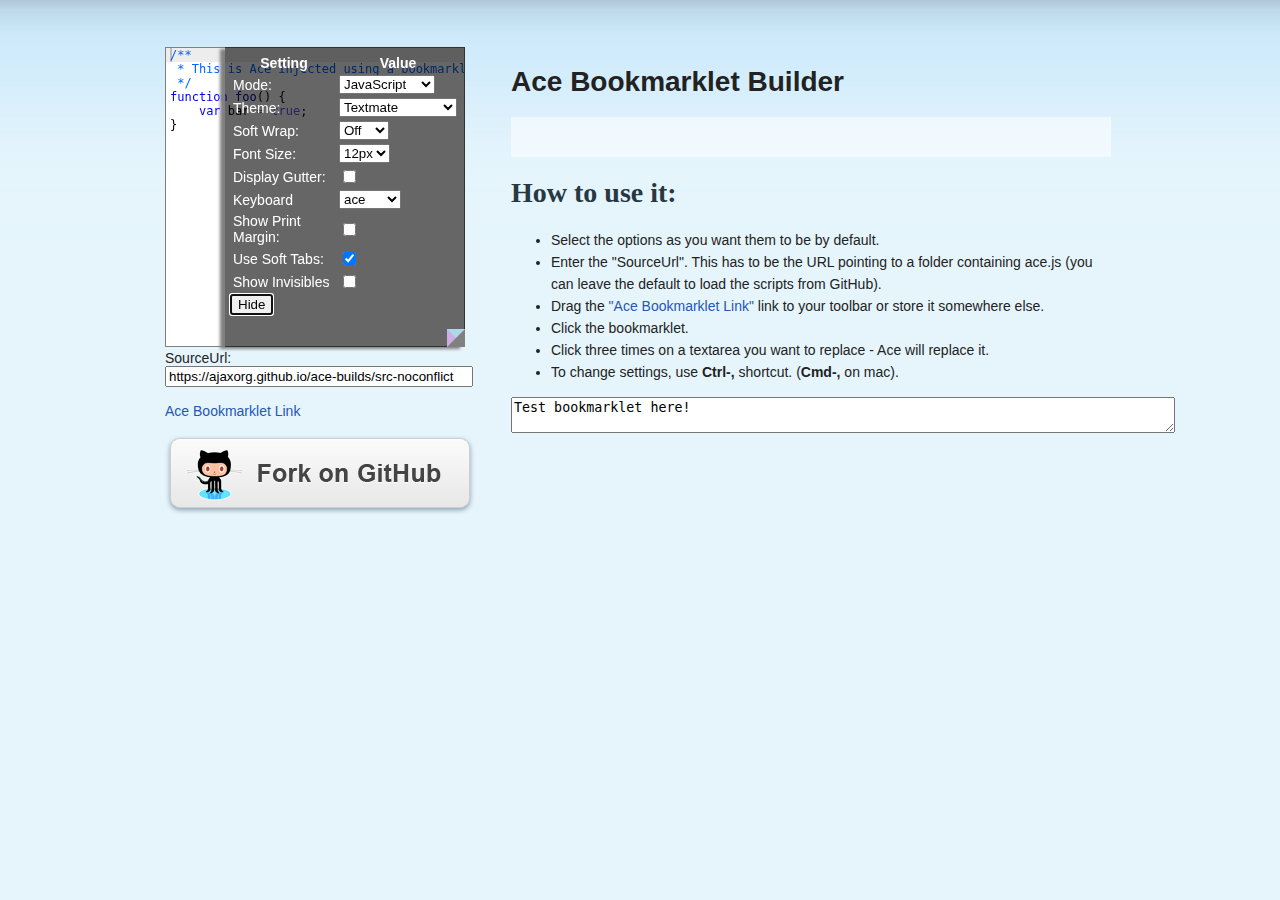
<file: ace/demo/bookmarklet/index.html>
<!DOCTYPE html>
<html lang="en">
<head>
  <meta charset="UTF-8">
  <meta http-equiv="X-UA-Compatible" content="IE=edge,chrome=1">
  <link href="style.css" rel="stylesheet" type="text/css">
  <title>Ace Bookmarklet Builder</title>
</head>
<body>

<div id="wrapper">

<div class="content" style="width: 950px">
    <div class="column1" style="margin-top: 47px">
        <textarea id="textarea" style="width:300px; height:300px">
/**
 * This is Ace injected using a bookmarklet.
 */
function foo() {
    var bar = true;
}</textarea><br>
        SourceUrl: <br>
        <input id="srcURL" style="width:300px" value="https://ajaxorg.github.io/ace-builds/src-noconflict"></input><br>
        <br>
        <a href="#" onmouseover="buildBookmarklet()" onmousedown="buildBookmarklet()" class="bookmarkletLink">Ace Bookmarklet Link</a>
        <br>
        <br>
        <a href="https://github.com/ajaxorg/ace/">
            <div class="fork_on_github"></div>
        </a>
    </div>
    <div class="column2">
        <h1>Ace Bookmarklet Builder</h1>

        <p id="first">
        </p>

        <h2>How to use it:</h2>
        <ul>
            <li>Select the options as you want them to be by default.</li>
            <li>Enter the "SourceUrl". This has to be the URL pointing to a folder containing ace.js (you can leave the default to load the scripts from GitHub).</li>
            <li>Drag the <a href="#" onmouseover="buildBookmarklet()" onmousedown="buildBookmarklet()" class="bookmarkletLink">"Ace Bookmarklet Link"</a> link to your toolbar or store it somewhere else.</li>
            <li>Click the bookmarklet.</li>
            <li>Click three times on a textarea you want to replace - Ace will replace it.</li>
            <li>To change settings, use <strong>Ctrl-,</strong> shortcut. (<strong>Cmd-,</strong> on mac).</li>
        </ul>
        <textarea cols="80">Test bookmarklet here!</textarea>
    </div>
</div>
</div>

<script>

function inject(options, callback) {
    var load = function(path, callback) {
        var head = document.getElementsByTagName('head')[0];
        var s = document.createElement('script');

        s.src = options.baseUrl + "/" + path;
        head.appendChild(s);

        s.onload = s.onreadystatechange = function(_, isAbort) {
            if (isAbort || !s.readyState || s.readyState == "loaded" || s.readyState == "complete") {
                s = s.onload = s.onreadystatechange = null;
                if (!isAbort)
                    callback();
            }
        };
    };
    var pending = [];
    var transform = function(el) { pending.push(el) };
    load("ace.js", function() {
        ace.config.loadModule("ace/ext/textarea", function(m) {
            transform = function(el) { 
                if (!el.ace)
                    el.ace = m.transformTextarea(el, options.ace);
            };
            pending = pending.forEach(transform);
            callback && setTimeout(callback);
        });
    });
    if (options.target)
        return transform(options.target);
    window.addEventListener("click", function(e) {
        if (e.detail == 3 && e.target.localName == "textarea")
            transform(e.target);
    });
}

// Call the inject function to load the ace files.
var textAce;
inject({
    baseUrl: "../../src-noconflict",
    target: document.querySelector("textarea")
}, function () {
    // Transform the textarea on the page into an ace editor.
    textAce = document.querySelector("textarea").ace;
    textAce.setDisplaySettings(true);
    buildBookmarklet();
});


function buildBookmarklet() {
    var injectSrc = inject.toString().split("\n").join("");
    injectSrc = injectSrc.replace(/\s+/g, " ");
    Function("", injectSrc); // check if injectSrc is still valid js
    
    var options = textAce.getOptions();
    options.baseUrl = document.getElementById("srcURL").value;

    var els = document.querySelectorAll(".bookmarkletLink");
    for (var i = 0; i < els.length; i++)
        els[i].href = "javascript:(" + injectSrc + ")(" + JSON.stringify(options) + ")";
}


</script>

</body>
</html>
</file>
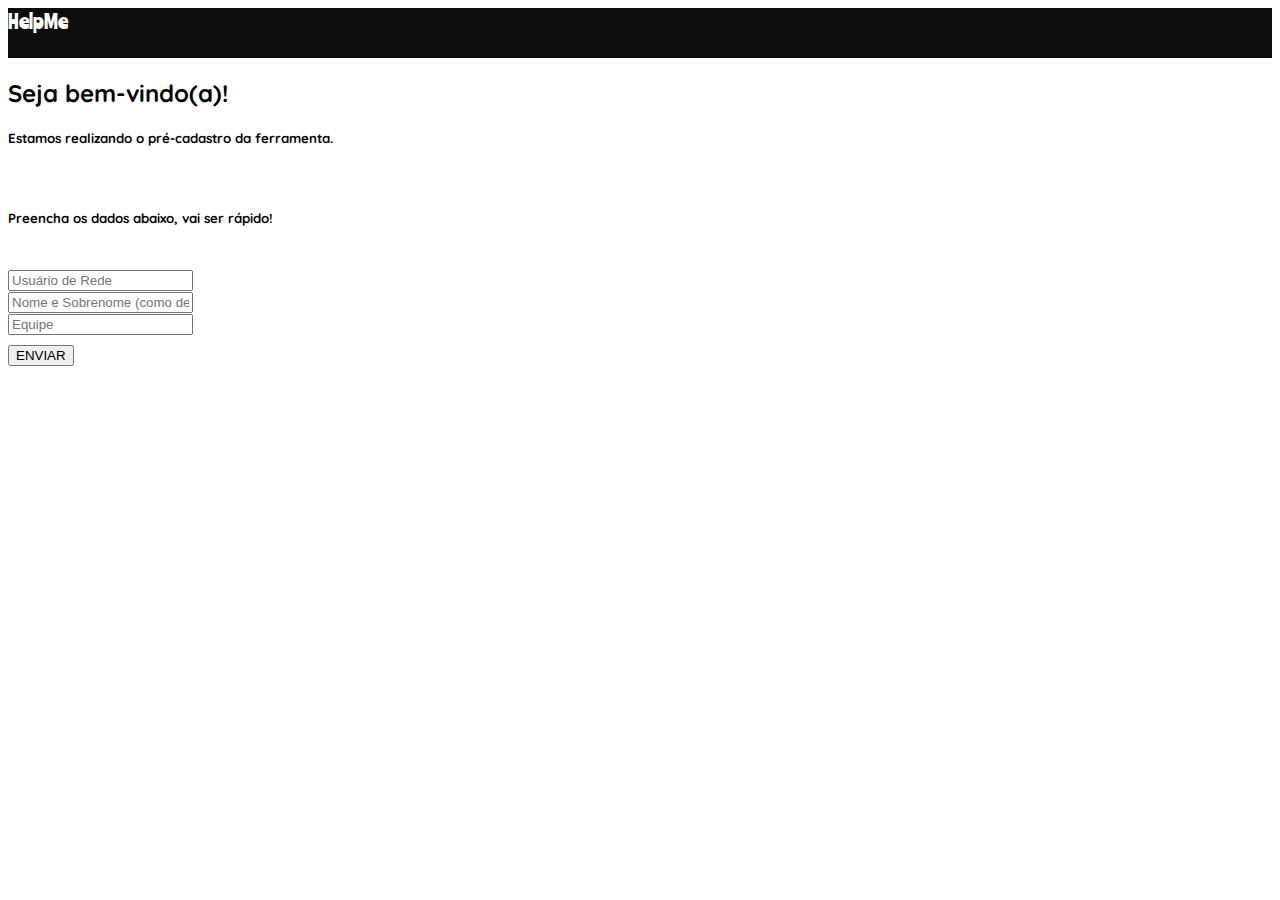
<file: cadastro.html>
<!DOCTYPE html>
<html lang="pt-br">
   <head>
      <script type="text/javascript" src="js/cadastro.js"></script>
      <link rel="stylesheet" type="text/css" href="css/cadastro.css">
      <link rel="shortcut icon" type="image/x-icon" href="img/favicon/favicon.ico">
      <title>HelpMe</title>
      <meta charset="utf-8">
      <meta name="viewport" content="width=device-width, initial-scale=1, shrink-to-fit=no">
      <link rel="stylesheet" href="https://stackpath.bootstrapcdn.com/bootstrap/4.5.0/css/bootstrap.min.css" integrity="sha384-9aIt2nRpC12Uk9gS9baDl411NQApFmC26EwAOH8WgZl5MYYxFfc+NcPb1dKGj7Sk" crossorigin="anonymous">
   </head>
   <body>
      <div id="conteudo" class="container-fluid">

         <div id="row-cabecalho" class="row">
            <div id="cabecalho" class="col-12 d-flex align-items-center">
               HelpMe
            </div>
         </div>

         <div id="row-corpo" class="row">
            <div class="col-12">

               <div class="row">
                   <div class="col d-flex justify-content-center mt-2">
                        <h2>Seja bem-vindo(a)!</h2>
                   </div>
               </div>

               <div class="row">
                    <div class="col d-flex justify-content-center mt-2">
                        <h5>Estamos realizando o pré-cadastro da ferramenta.</h5><br>
                    </div>
                </div>
                <div class="row">
                    <div class="col d-flex justify-content-center mt-2">
                        <h5>Preencha os dados abaixo, vai ser rápido!</h5><br>
                    </div>
                </div>

                <div class="row d-flex justify-content-center">
                    <div class="col-5">
                        <form>
                            <div class="form-row">
                                <div class="col-12 mt-2">
                                    <input id="usuario" type="text" class="form-control" placeholder="Usuário de Rede">
                                </div>
                            </div>
                            <div class="form-row">
                                <div class="col-12 mt-2">
                                    <input id="nome-sobrenome" type="text" class="form-control" placeholder="Nome e Sobrenome (como deseja ser chamado)">
                                </div>
                            </div>
                            <div class="form-row">
                                <div class="col-12 mt-2">
                                    <input id="equipe" type="text" class="form-control" placeholder="Equipe">
                                </div>
                            </div>
                            <div class="form-row">
                                <div class="col-12 mt-2">
                                    <button id="botao-enviar" type="button" class="botao btn btn-dark btn-block">ENVIAR</button>
                                </div>
                            </div>
                        </form>
                    </div>
                </div>

            </div>
         </div>

      </div>
      <script src="https://code.jquery.com/jquery-3.5.1.slim.min.js" integrity="sha384-DfXdz2htPH0lsSSs5nCTpuj/zy4C+OGpamoFVy38MVBnE+IbbVYUew+OrCXaRkfj" crossorigin="anonymous"></script>
      <script src="https://cdn.jsdelivr.net/npm/popper.js@1.16.0/dist/umd/popper.min.js" integrity="sha384-Q6E9RHvbIyZFJoft+2mJbHaEWldlvI9IOYy5n3zV9zzTtmI3UksdQRVvoxMfooAo" crossorigin="anonymous"></script>
      <script src="https://stackpath.bootstrapcdn.com/bootstrap/4.5.0/js/bootstrap.min.js" integrity="sha384-OgVRvuATP1z7JjHLkuOU7Xw704+h835Lr+6QL9UvYjZE3Ipu6Tp75j7Bh/kR0JKI" crossorigin="anonymous"></script>
   </body>
</html>
</file>
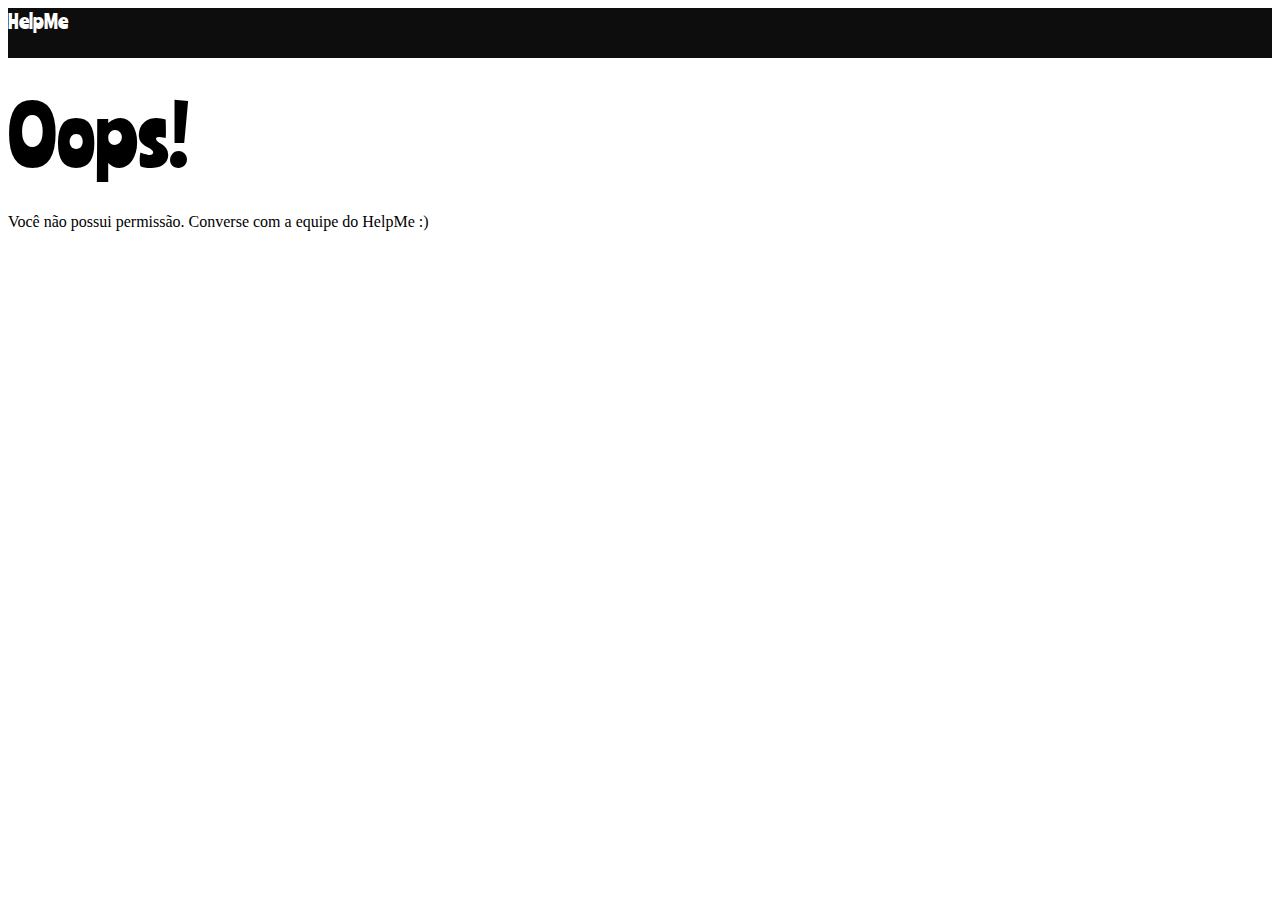
<file: sem-permissao.html>
<!DOCTYPE html>
<html lang="pt-br">
   <head>
      <link rel="stylesheet" type="text/css" href="css/sem-permissao.css">
      <link rel="shortcut icon" type="image/x-icon" href="img/favicon/favicon.ico">
      <title>HelpMe</title>
      <meta charset="utf-8">
      <meta name="viewport" content="width=device-width, initial-scale=1, shrink-to-fit=no">
      <link rel="stylesheet" href="https://stackpath.bootstrapcdn.com/bootstrap/4.5.0/css/bootstrap.min.css" integrity="sha384-9aIt2nRpC12Uk9gS9baDl411NQApFmC26EwAOH8WgZl5MYYxFfc+NcPb1dKGj7Sk" crossorigin="anonymous">
   </head>
   <body>
      <div id="conteudo" class="container-fluid">

         <div id="row-cabecalho" class="row">
            <div id="cabecalho" class="col-12 d-flex align-items-center">
               HelpMe
            </div>
         </div>

         	<div class="row justify-content-center">
         		<div class="helpme">Oops!</div>
            </div>
            
            <div class="row justify-content-center">
         		<div>Você não possui permissão. Converse com a equipe do HelpMe :)</div>
         	</div>

      </div>
      <script src="https://code.jquery.com/jquery-3.5.1.slim.min.js" integrity="sha384-DfXdz2htPH0lsSSs5nCTpuj/zy4C+OGpamoFVy38MVBnE+IbbVYUew+OrCXaRkfj" crossorigin="anonymous"></script>
      <script src="https://cdn.jsdelivr.net/npm/popper.js@1.16.0/dist/umd/popper.min.js" integrity="sha384-Q6E9RHvbIyZFJoft+2mJbHaEWldlvI9IOYy5n3zV9zzTtmI3UksdQRVvoxMfooAo" crossorigin="anonymous"></script>
      <script src="https://stackpath.bootstrapcdn.com/bootstrap/4.5.0/js/bootstrap.min.js" integrity="sha384-OgVRvuATP1z7JjHLkuOU7Xw704+h835Lr+6QL9UvYjZE3Ipu6Tp75j7Bh/kR0JKI" crossorigin="anonymous"></script>
   </body>
</html>
</file>
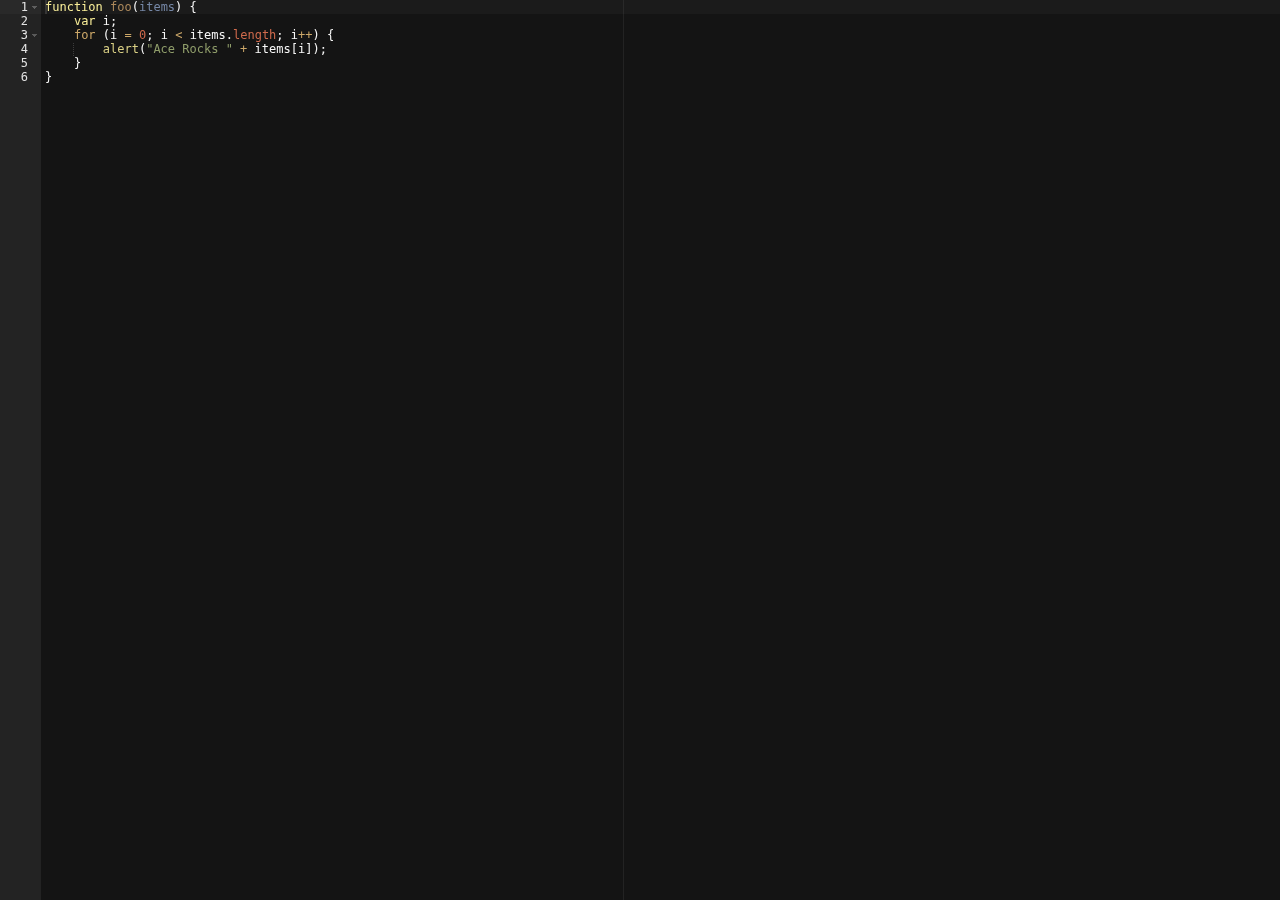
<file: ace/editor.html>
<!DOCTYPE html>
<html lang="en">
<head>
  <meta charset="UTF-8">
  <meta http-equiv="X-UA-Compatible" content="IE=edge,chrome=1">
  <title>Editor</title>
  <style type="text/css" media="screen">
    body {
        overflow: hidden;
    }

    #editor {
        margin: 0;
        position: absolute;
        top: 0;
        bottom: 0;
        left: 0;
        right: 0;
    }
  </style>
</head>
<body>

<pre id="editor">function foo(items) {
    var i;
    for (i = 0; i &lt; items.length; i++) {
        alert("Ace Rocks " + items[i]);
    }
}</pre>

<script src="src-noconflict/ace.js" type="text/javascript" charset="utf-8"></script>
<script>
    var editor = ace.edit("editor");
    editor.setTheme("ace/theme/twilight");
    editor.session.setMode("ace/mode/javascript");
</script>

</body>
</html>
</file>
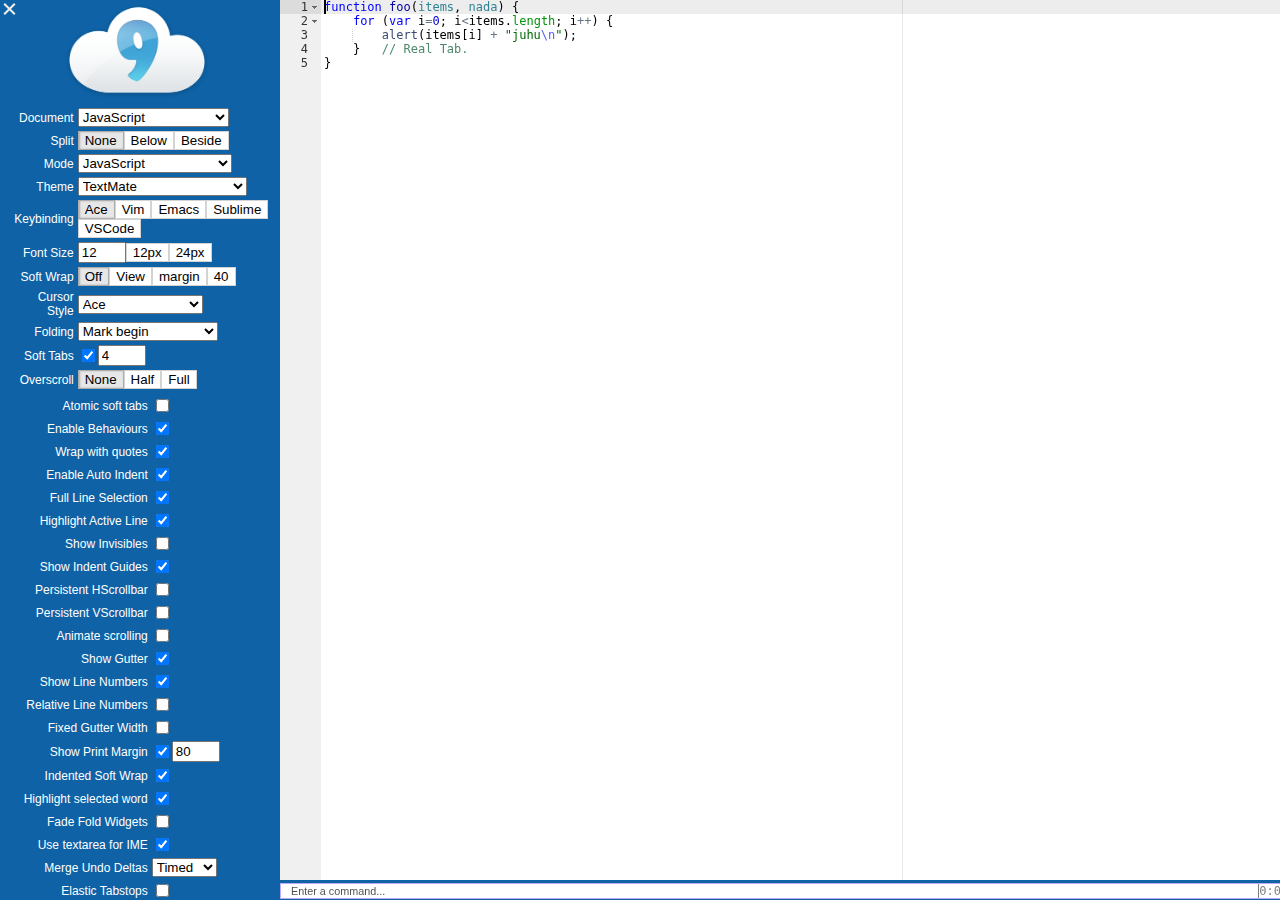
<file: ace/kitchen-sink.html>
<!DOCTYPE html>

<html lang="en">
<head>
    <meta http-equiv="Content-Type" content="text/html; charset=utf-8">
    <meta name="viewport" content="width=device-width,height=device-height" />
    <title>Ace Kitchen Sink</title>
    <meta name="author" content="Fabian Jakobs">
    <!--
    Ace
      version 1.4.12
      commit  
    -->

    <link rel="stylesheet" href="demo/kitchen-sink/styles.css" type="text/css" media="screen" charset="utf-8">
    
    <script async="true" src="https://use.edgefonts.net/source-code-pro.js"></script>
    

    <link href="./doc/site/images/favicon.ico" rel="icon" type="image/x-icon">
</head>
<body>
<div id="sidePanel" style="position:absolute;height:100%;">
  <div class="toggleButton" id="optionToggle" role="button" aria-label="Hide Options" tabindex="0">
    <div></div><div></div><div></div>
  </div>
  <a href="https://c9.io">
    <img id="c9-logo" alt="Cloud9 IDE | Your code anywhere, anytime" src="demo/kitchen-sink/logo.png" style="width: 172px;margin: -9px 30px -12px 51px;">
  </a>
  <div style="position: absolute; overflow: hidden; top:100px; bottom:0">
  <div id="optionsPanel" style="width: 120%; height:100%; overflow-y: scroll">

  
  <a href="https://ace.c9.io">
    <img id="ace-logo" alt="Ace Website" src="demo/kitchen-sink/ace-logo.png" style="width: 134px;margin: 46px 0px 4px 66px;">
  </a>

  </div>
  </div>
</div>
  <div id="editor-container"></div>




  <script src="src/ace.js" data-ace-base="src" type="text/javascript" charset="utf-8"></script>
  <script src="src/keybinding-vim.js"></script>
  <script src="src/keybinding-emacs.js"></script>
  <script src="demo/kitchen-sink/demo.js"></script>
  <script type="text/javascript" charset="utf-8">
    require("kitchen-sink/demo");
  </script>
    

</body>
</html>
</file>
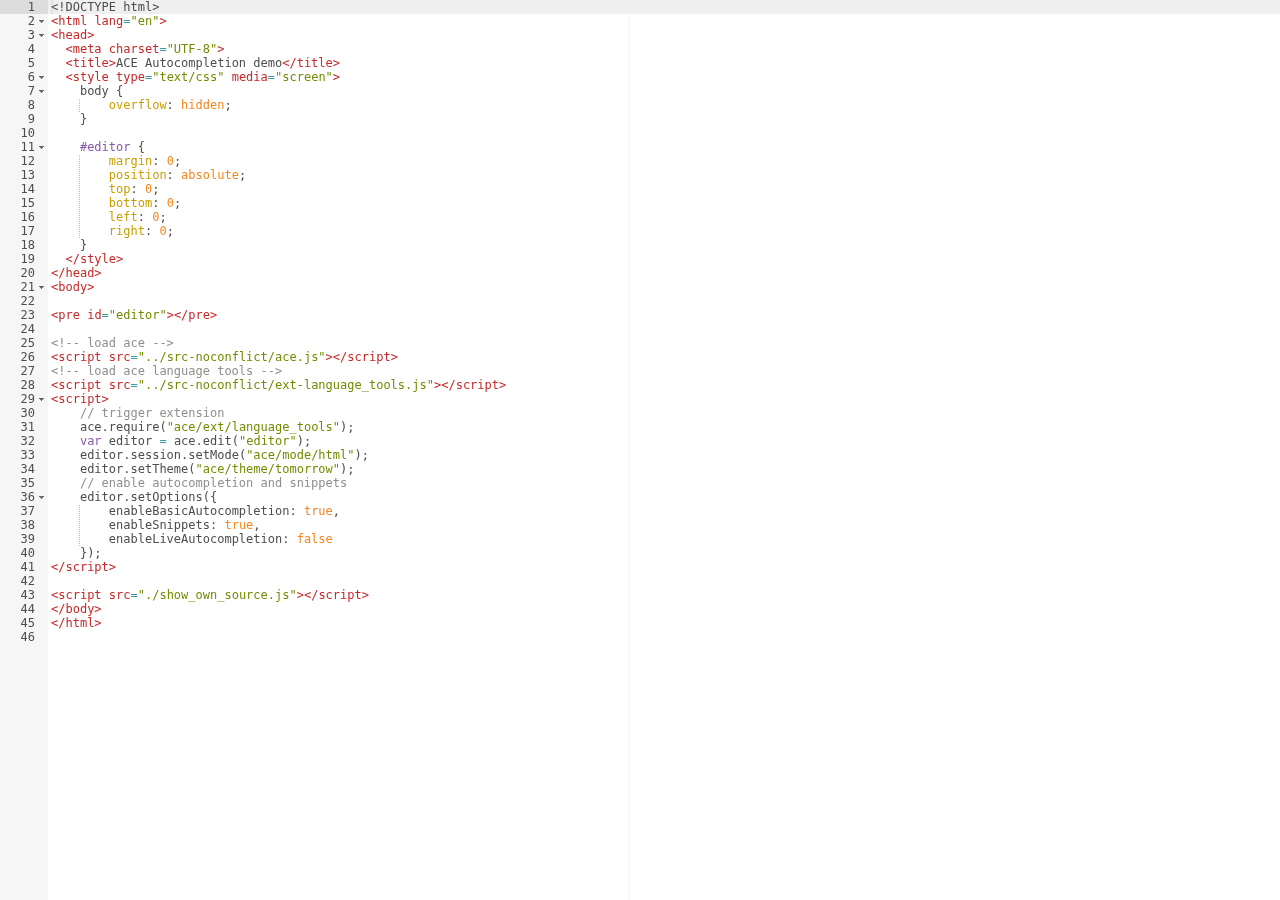
<file: ace/demo/autocompletion.html>
<!DOCTYPE html>
<html lang="en">
<head>
  <meta charset="UTF-8">
  <title>ACE Autocompletion demo</title>
  <style type="text/css" media="screen">
    body {
        overflow: hidden;
    }
    
    #editor { 
        margin: 0;
        position: absolute;
        top: 0;
        bottom: 0;
        left: 0;
        right: 0;
    }
  </style>
</head>
<body>

<pre id="editor"></pre>

<!-- load ace -->
<script src="../src-noconflict/ace.js"></script>
<!-- load ace language tools -->
<script src="../src-noconflict/ext-language_tools.js"></script>
<script>
    // trigger extension
    ace.require("ace/ext/language_tools");
    var editor = ace.edit("editor");
    editor.session.setMode("ace/mode/html");
    editor.setTheme("ace/theme/tomorrow");
    // enable autocompletion and snippets
    editor.setOptions({
        enableBasicAutocompletion: true,
        enableSnippets: true,
        enableLiveAutocompletion: false
    });
</script>

<script src="./show_own_source.js"></script>
</body>
</html>
</file>
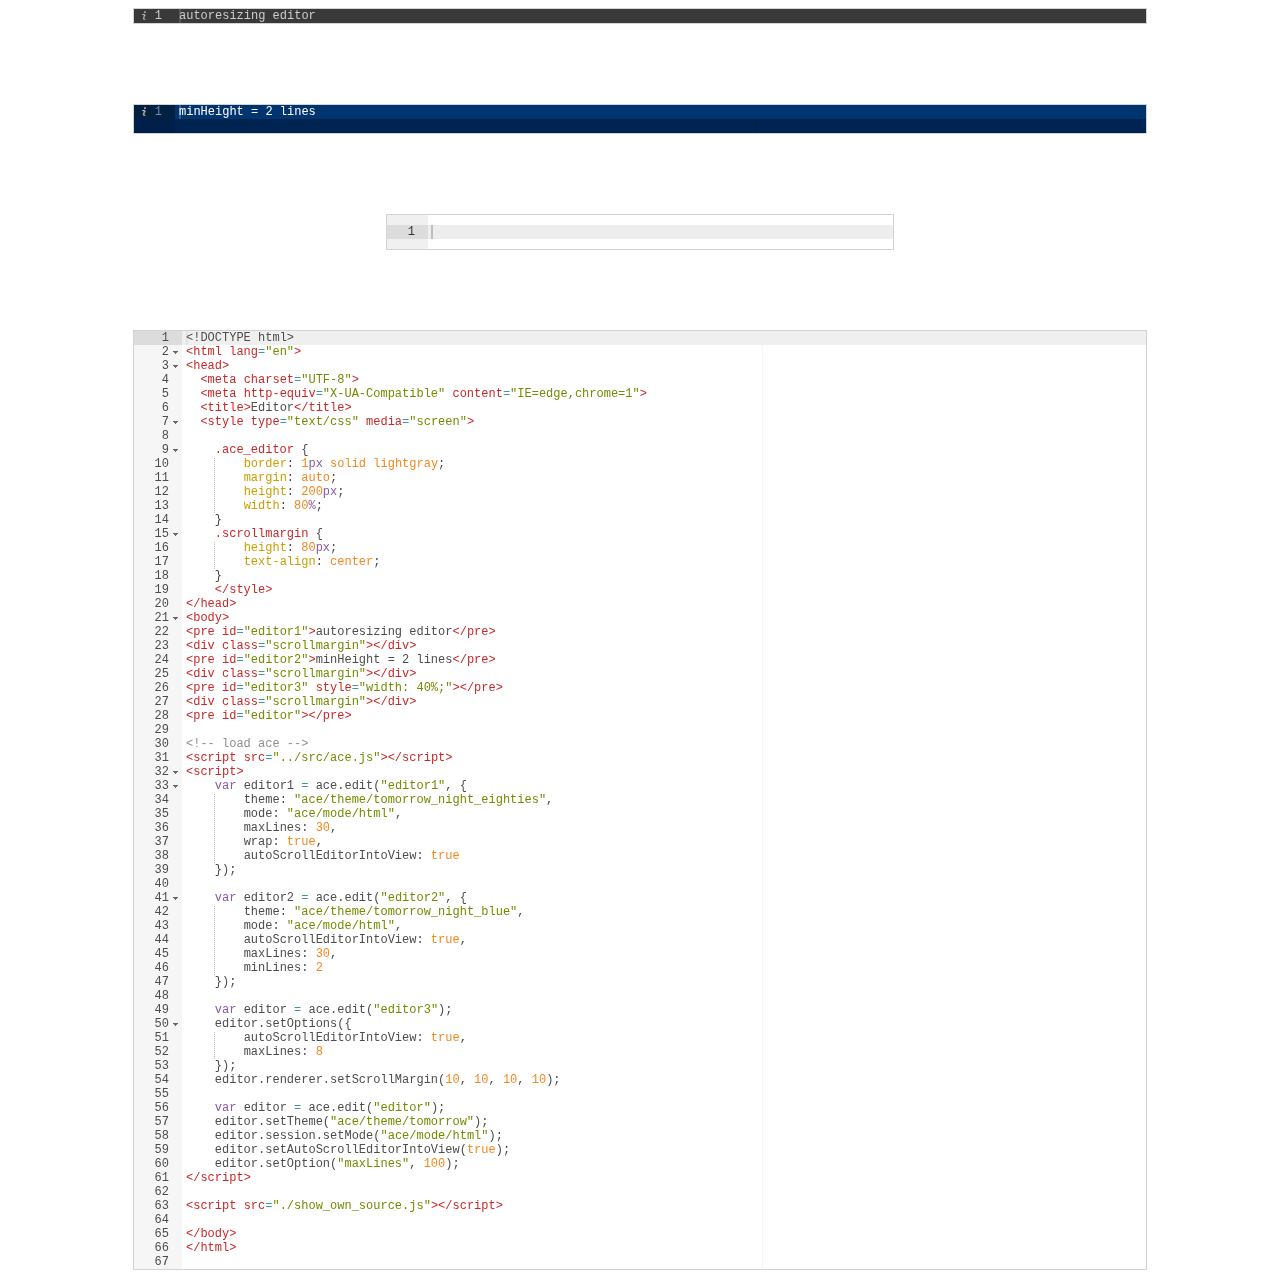
<file: ace/demo/autoresize.html>
<!DOCTYPE html>
<html lang="en">
<head>
  <meta charset="UTF-8">
  <meta http-equiv="X-UA-Compatible" content="IE=edge,chrome=1">
  <title>Editor</title>
  <style type="text/css" media="screen">

	.ace_editor {
		border: 1px solid lightgray;
		margin: auto;
		height: 200px;
		width: 80%;
	}
	.scrollmargin {
		height: 80px;
        text-align: center;
	}
    </style>
</head>
<body>
<pre id="editor1">autoresizing editor</pre>
<div class="scrollmargin"></div>
<pre id="editor2">minHeight = 2 lines</pre>
<div class="scrollmargin"></div>
<pre id="editor3" style="width: 40%;"></pre>
<div class="scrollmargin"></div>
<pre id="editor"></pre>

<!-- load ace -->
<script src="../src/ace.js"></script>
<script>
    var editor1 = ace.edit("editor1", {
        theme: "ace/theme/tomorrow_night_eighties",
        mode: "ace/mode/html",
        maxLines: 30,
        wrap: true,
        autoScrollEditorIntoView: true
    });

    var editor2 = ace.edit("editor2", {
        theme: "ace/theme/tomorrow_night_blue",
        mode: "ace/mode/html",
        autoScrollEditorIntoView: true,
        maxLines: 30,
        minLines: 2
    });

    var editor = ace.edit("editor3");
    editor.setOptions({
        autoScrollEditorIntoView: true,
        maxLines: 8
    });
    editor.renderer.setScrollMargin(10, 10, 10, 10);
    
    var editor = ace.edit("editor");
    editor.setTheme("ace/theme/tomorrow");
    editor.session.setMode("ace/mode/html");
    editor.setAutoScrollEditorIntoView(true);
    editor.setOption("maxLines", 100);
</script>

<script src="./show_own_source.js"></script>

</body>
</html>
</file>
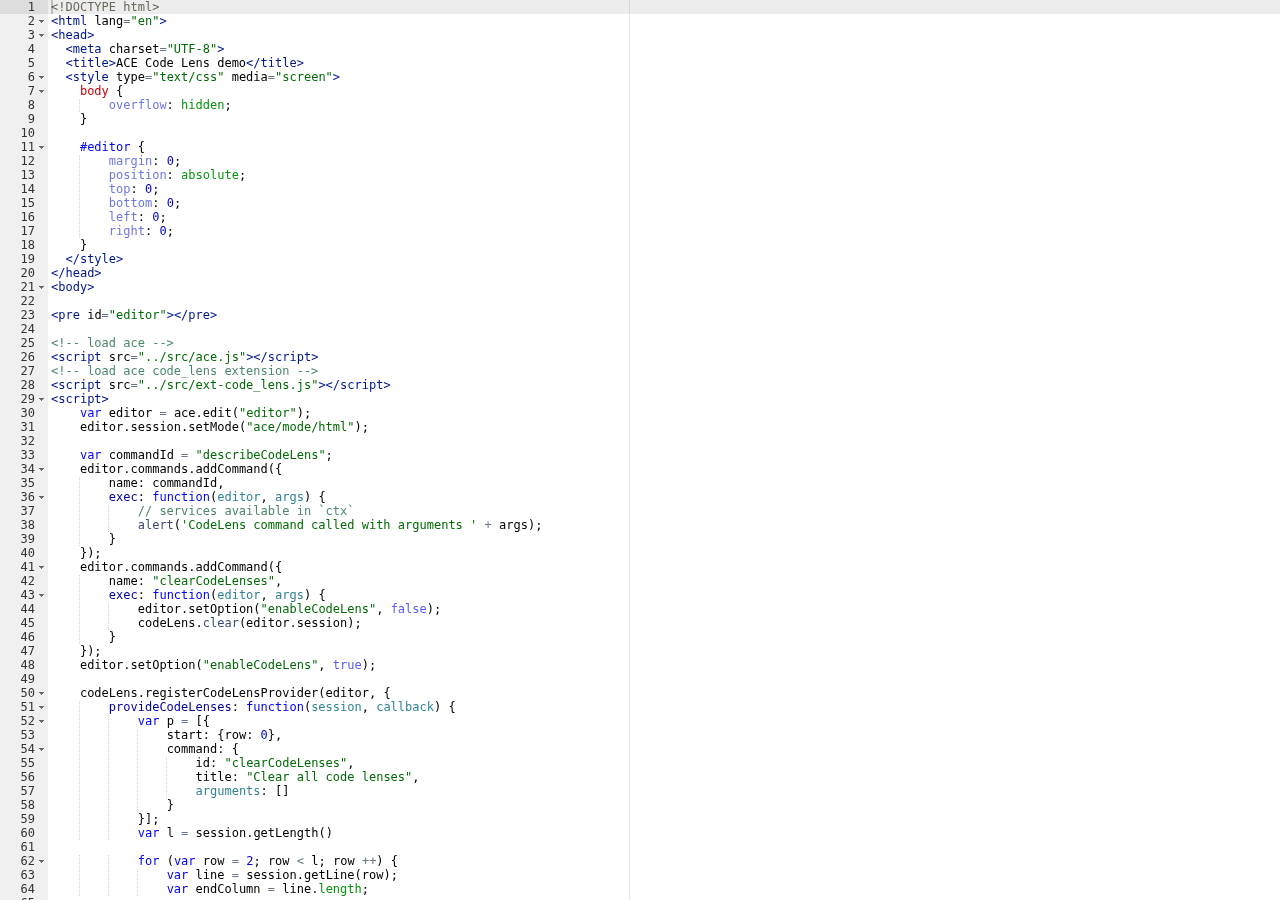
<file: ace/demo/code_lens.html>
<!DOCTYPE html>
<html lang="en">
<head>
  <meta charset="UTF-8">
  <title>ACE Code Lens demo</title>
  <style type="text/css" media="screen">
    body {
        overflow: hidden;
    }

    #editor {
        margin: 0;
        position: absolute;
        top: 0;
        bottom: 0;
        left: 0;
        right: 0;
    }
  </style>
</head>
<body>

<pre id="editor"></pre>

<!-- load ace -->
<script src="../src/ace.js"></script>
<!-- load ace code_lens extension -->
<script src="../src/ext-code_lens.js"></script>
<script>
    var editor = ace.edit("editor");
    editor.session.setMode("ace/mode/html");

    var commandId = "describeCodeLens";
    editor.commands.addCommand({
        name: commandId,
        exec: function(editor, args) {
            // services available in `ctx`
            alert('CodeLens command called with arguments ' + args);
        }
    });
    editor.commands.addCommand({
        name: "clearCodeLenses",
        exec: function(editor, args) {
            editor.setOption("enableCodeLens", false);
            codeLens.clear(editor.session);
        }
    });
    editor.setOption("enableCodeLens", true);

    codeLens.registerCodeLensProvider(editor, {
        provideCodeLenses: function(session, callback) {
            var p = [{
                start: {row: 0},
                command: {
                    id: "clearCodeLenses",
                    title: "Clear all code lenses",
                    arguments: []
                }
            }];
            var l = session.getLength()

            for (var row = 2; row < l; row ++) {
                var line = session.getLine(row);
                var endColumn = line.length;

                var m = /[{>]\s*$/.exec(line);
                if (!m) continue;

                p.push({
                    start: {
                        row: row,
                        column: m.index,
                    },
                    command: {
                        id: commandId,
                        title: "Line " + (row + 1),
                        arguments: ["line", row]
                    }
                });

                if (m.index < 10) continue;
                p.push({
                    start: {
                        row: row,
                        column: m.index,
                    },
                    end: {
                        row: row,
                        column: m.index + 1,
                    },
                    command: {
                        id: commandId,
                        title: "column " + endColumn,
                        arguments: ["column", endColumn]
                    }
                });

                if (m.index < 30) continue;
                p.push({
                    start: {
                        row: row,
                        column: m.index,
                    },
                    command: {
                        id: commandId,
                        title: "Third Link",
                        arguments: ["3", row]
                    }
                });

            }
            callback(p);
        }
    });

    window.editor = editor;
    window.codeLens = codeLens;
</script>

<script src="./show_own_source.js"></script>
</body>
</html>
</file>
<file: ace/demo/bookmarklet/style.css>
body {
    margin:0;
    padding:0;
    background-color:#e6f5fc;
    
}

H2, H3, H4 {
    font-family:Trebuchet MS;
    font-weight:bold;
    margin:0;
    padding:0;
}

H2 {
    font-size:28px;
    color:#263842;
    padding-bottom:6px;
}

H3 {
    font-family:Trebuchet MS;
    font-weight:bold;
    font-size:22px;
    color:#253741;
    margin-top:43px;
    margin-bottom:8px;
}

H4 {
    font-family:Trebuchet MS;
    font-weight:bold;
    font-size:21px;
    color:#222222;
    margin-bottom:4px;
}

P {
    padding:13px 0;
    margin:0;
    line-height:22px;
}

UL{
    line-height : 22px;
}

PRE{
    background : #333;
    color : white;
    padding : 10px;
}

#header {
    height : 227px;
    position:relative;
    overflow:hidden;
    background: url(images/background.png) repeat-x 0 0;
    border-bottom:1px solid #c9e8fa;   
}

#header .content .signature {
    font-family:Trebuchet MS;
    font-size:11px;
    color:#ebe4d6;
    position:absolute;
    bottom:5px;
    right:42px;
    letter-spacing : 1px;
}

.content {
    width:970px;
    position:relative;
    margin:0 auto;
}

#header .content {
    height:184px;
    margin-top:22px;
}

#header .content .logo {
    width  : 282px;
    height : 184px;
    background:url(images/logo.png) no-repeat 0 0;
    position:absolute;
    top:0;
    left:0;
}

#header .content .title {
    width  : 605px;
    height : 58px;
    background:url(images/ace.png) no-repeat 0 0;
    position:absolute;
    top:98px;
    left:329px;
}

#wrapper {
    background:url(images/body_background.png) repeat-x 0 0;
    min-height:250px;
}

#wrapper .content {
    font-family:Arial;
    font-size:14px;
    color:#222222;
    width:1000px;
}

#wrapper .content .column1 {
    position:relative;
    float:left;
    width:315px;
    margin-right:31px;
}

#wrapper .content .column2 {
    position:relative;
    float:left;
    width:600px;
    padding-top:47px;
}

.fork_on_github {
    width:310px;
    height:80px;
    background:url(images/fork_on_github.png) no-repeat 0 0;
    position:relative;
    overflow:hidden;
    cursor:pointer;
}

.fork_on_github:hover {
    background-position:0 -80px;
}

.divider {
    height:3px;
    background-color:#bedaea;
    margin-bottom:3px;
}

.menu {
    padding:23px 0 0 24px;
}

UL.content-list {
    padding:15px;
    margin:0;
}

UL.menu-list {
    padding:0;
    margin:0 0 20px 0;
    list-style-type:none;
    line-height : 16px;
}

UL.menu-list LI {
    color:#2557b4;
    font-family:Trebuchet MS;
    font-size:14px;
    padding:7px 0;
    border-bottom:1px dotted #d6e2e7;
}

UL.menu-list LI:last-child {
    border-bottom:0;
}

A {
    color:#2557b4;
    text-decoration:none;
}

A:hover {
    text-decoration:underline;
}

P#first{
    background : rgba(255,255,255,0.5);
    padding : 20px;
    font-size : 16px;
    line-height : 24px;
    margin : 0 0 20px 0;
}

#footer {
    height:40px;
    position:relative;
    overflow:hidden;
    background:url(images/bottombar.png) repeat-x 0 0;
    position:relative;
    margin-top:40px;
}

UL.menu-footer {
    padding:0;
    margin:8px 11px 0 0;
    list-style-type:none;
    float:right;
}

UL.menu-footer LI {
    color:white;
    font-family:Arial;
    font-size:12px;
    display:inline-block;
    margin:0 1px;
}

UL.menu-footer LI A {
    color:#8dd0ff;
    text-decoration:none;
}

UL.menu-footer LI A:hover {
    text-decoration:underline;
}
</file>
<file: css/cadastro.css>
@import url('https://fonts.googleapis.com/css2?family=Ranchers&display=swap');
@import url('https://fonts.googleapis.com/css2?family=Quicksand&display=swap');

#cabecalho {
	font-family: 'Ranchers', cursive;
	font-size: 20px;
	color: white;
	background-color: #0D0D0D;
	height: 50px;
	user-select: none;
}

.helpme {
    margin-top: 25px;
    margin-bottom: 30px;
    font-family: 'Ranchers', cursive;
    color: black;
	font-size: 80px;
	user-select: none;
}

.frm-login {
    max-width: 300px;
}

.campo, .botao {
    margin-top: 10px;
}

#mensagem-ruim {
	background-color: orange;
	color: white;
	font-weight: bold;
}

#mensagem-boa {
	background-color: green;
	color: white;
	font-weight: bold;
}

#row-corpo {
	font-family: 'Quicksand', sans-serif;
}
</file>
<file: css/sem-permissao.css>
@import url('https://fonts.googleapis.com/css2?family=Ranchers&display=swap');

#cabecalho {
	font-family: 'Ranchers', cursive;
	font-size: 20px;
	color: white;
	background-color: #0D0D0D;
	height: 50px;
	user-select: none;
}

.helpme {
    margin-top: 25px;
    margin-bottom: 30px;
    font-family: 'Ranchers', cursive;
    color: black;
	font-size: 80px;
	user-select: none;
}
</file>
<file: ace/demo/kitchen-sink/styles.css>
html {
    height: 100%;
    width: 100%;
    overflow: hidden;
}

body {
    overflow: hidden;
    margin: 0;
    padding: 0;
    height: 100%;
    width: 100%;
    font-family: Arial, Helvetica, sans-serif, Tahoma, Verdana, sans-serif;
    font-size: 12px;
    background: rgb(14, 98, 165);
    color: white;
}

#c9-logo, #ace-logo {
    padding: 0;
    border: none;
}

#editor-container {
    position: absolute;
    top:  0px;
    left: 280px;
    bottom: 0px;
    right: 0px;
    background: white;
}

#controls {
    padding: 5px;
}

#controls td {
    text-align: right;
}

#controls td + td {
    text-align: left;
}
.ace_status-indicator {
    color: gray;
    position: absolute;
    right: 0;
    border-left: 1px solid;
}

.toggleButton {
  display: inline-block;
  cursor: pointer;
  position: absolute;
}
.toggleButton>div {
    width: 15px;
    height: 2px;
    margin: 3px 2px;
    background-color: #eee;
    pointer-events: none;
    transition: 0.5s;
}

#sidePanel *:focus {
    outline: 3px solid orange;
}

#sidePanel a {
    display: inline-block;
}

#sidePanel:not(.closed) .toggleButton >div:nth-child(1) {transform: translate(0px, 5px) rotate(-45deg)}
#sidePanel:not(.closed) .toggleButton >div:nth-child(2) {opacity: 0}
#sidePanel:not(.closed) .toggleButton >div:nth-child(3) {transform: translate(0px, -5px) rotate(45deg)}
#sidePanel.closed>*:not(.toggleButton) {display: none}

.show-text-input .ace_text-input {
    z-index: 10!important;
    opacity: 1!important;
    background: rgb(84, 0, 255)!important;
    color: rgb(255, 255, 255)!important;
    width: 10em!important;
}
.text-input-debug {
    height: 100px!important;
    position: absolute!important;
    transform: none!important;
    top: 0px!important;
    left: 7px!important;
    width: 260px!important;
    z-index: 1000!important;
    opacity: 1!important;
    font-size: 1em!important;
}
</file>
